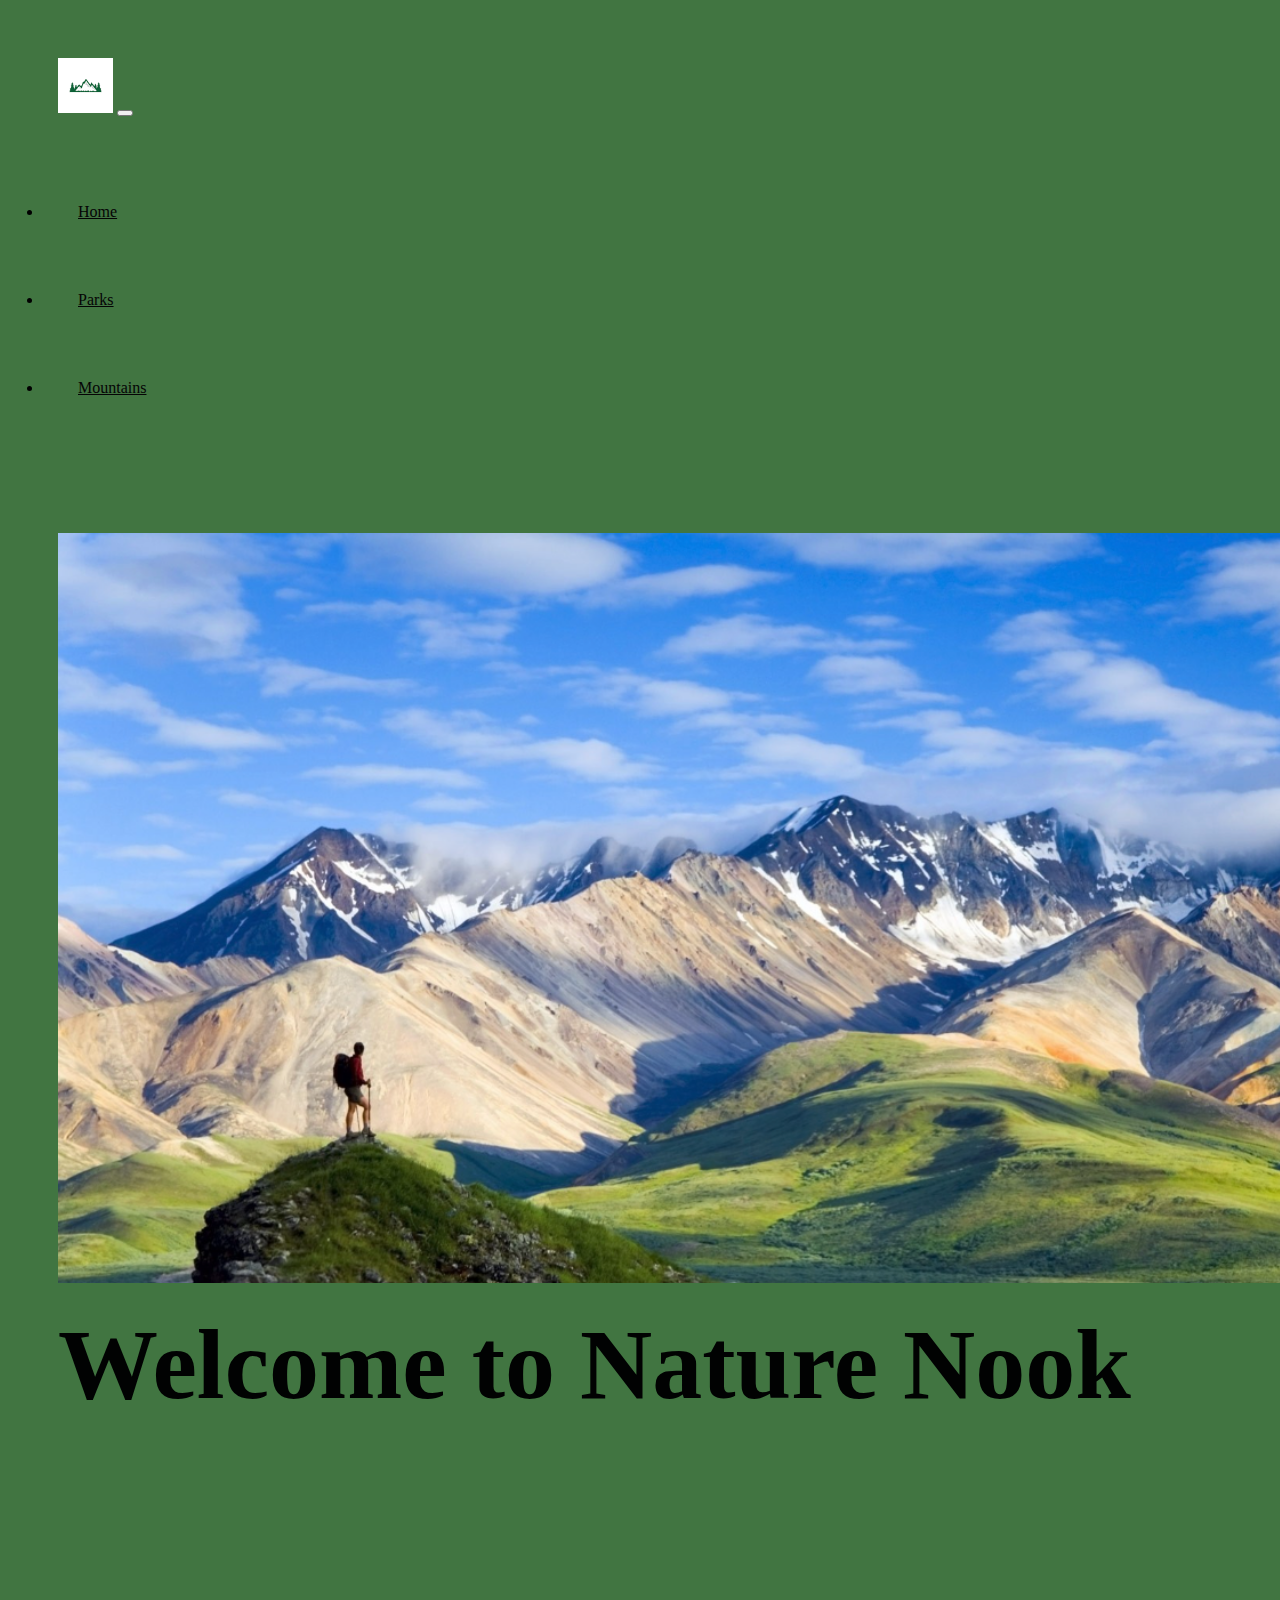
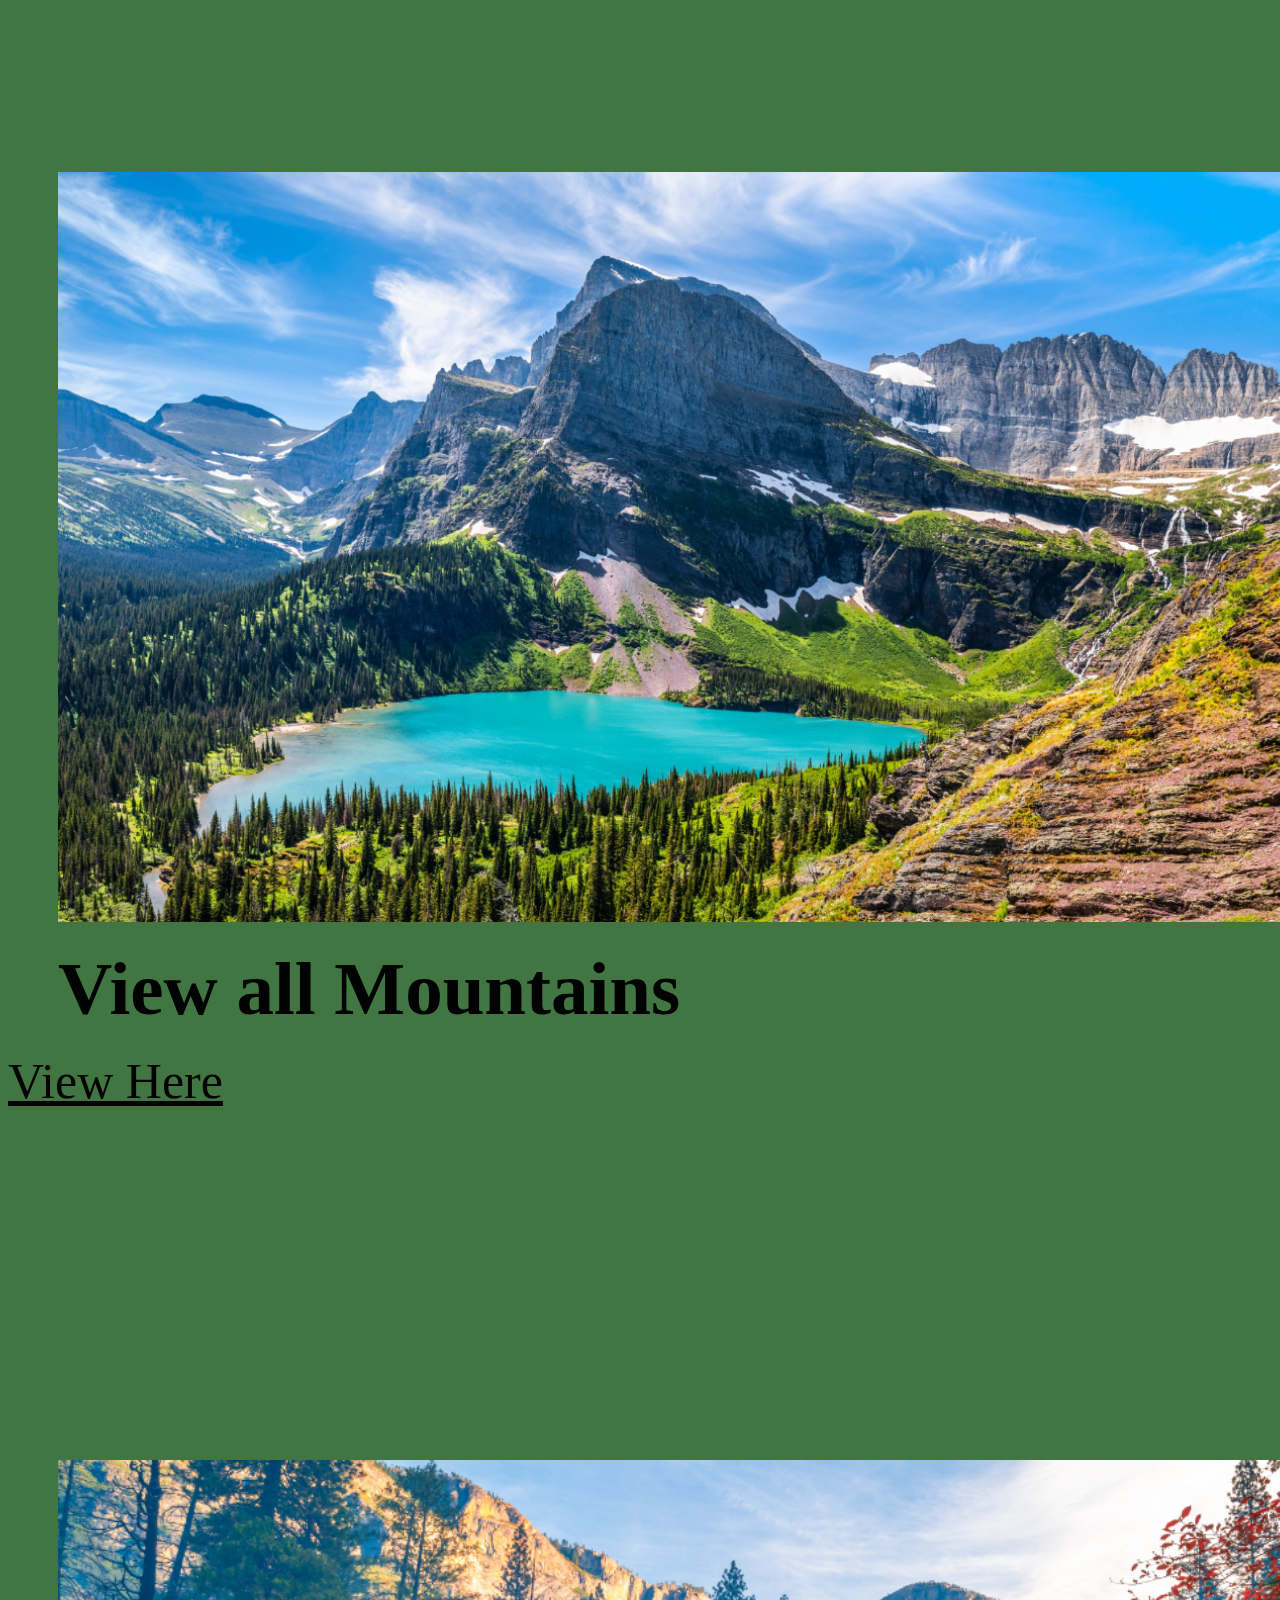
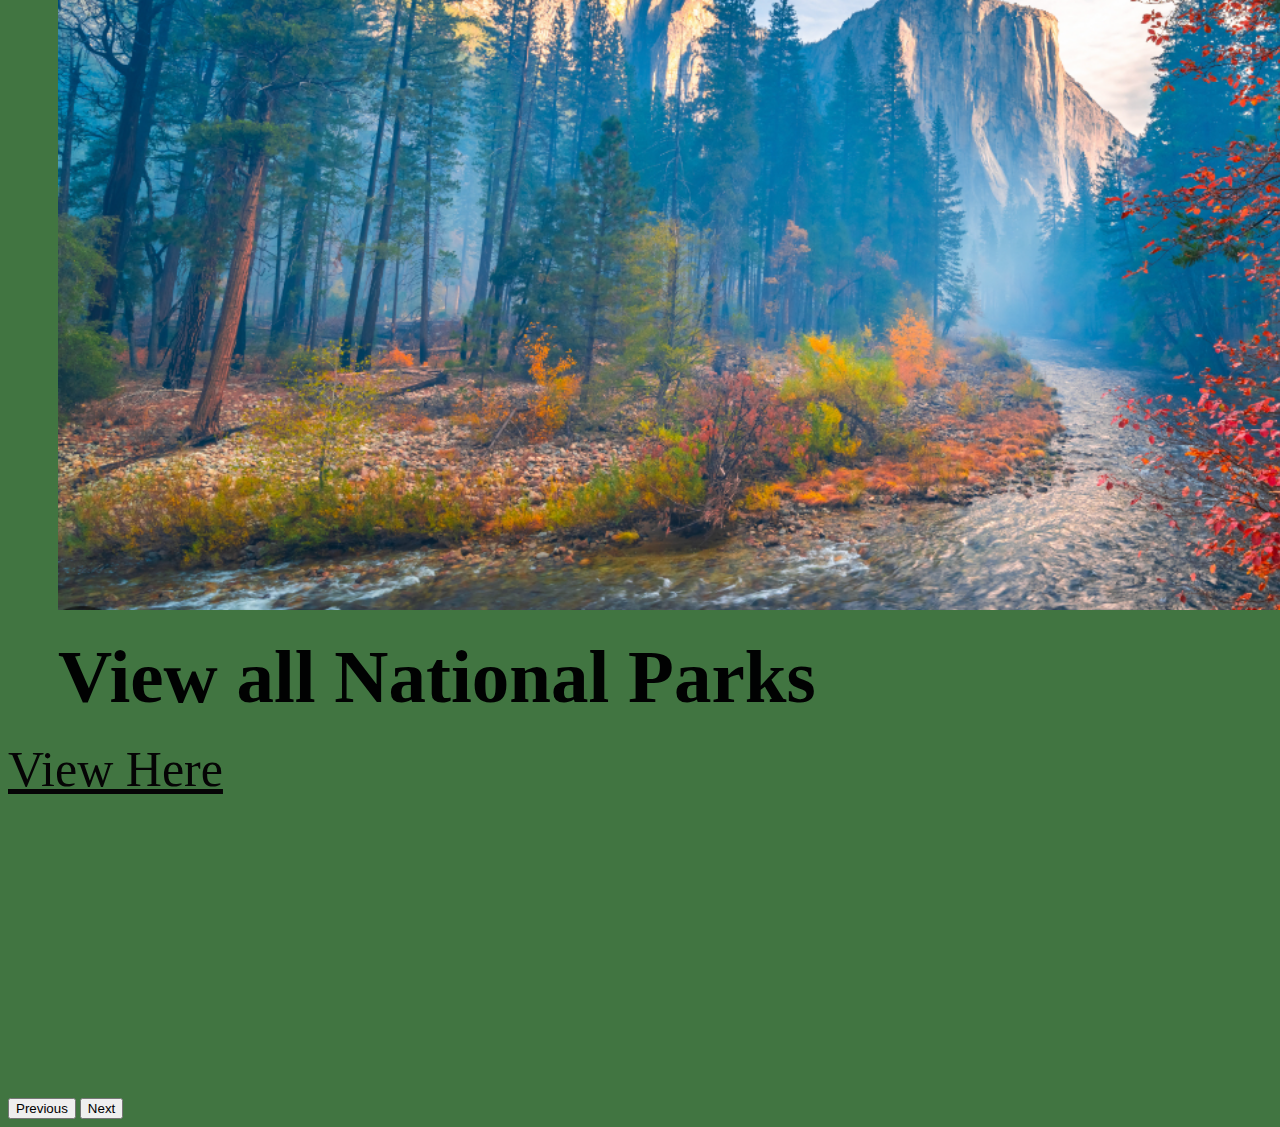
<file: index.html>
<!DOCTYPE html>
<html lang="en">

<head>
    <meta charset="UTF-8">
    <meta http-equiv="X-UA-Compatible" content="IE=edge">
    <meta name="viewport" content="width=device-width, initial-scale=1.0">
    <title>Enjoy the Outdoors</title>
  
    <link href="https://cdn.jsdelivr.net/npm/bootstrap@5.2.2/dist/css/bootstrap.min.css" rel="stylesheet"
        integrity="sha384-Zenh87qX5JnK2Jl0vWa8Ck2rdkQ2Bzep5IDxbcnCeuOxjzrPF/et3URy9Bv1WTRi" crossorigin="anonymous">
    <link href="styles/style.css" rel="stylesheet">

</head>

<body>

    <body style="background-color: rgb(65, 117, 65);">
    </body>
   
    <nav class="navbar navbar-expand-lg bg-light">
        <div class="container-fluid">
            <img src="images/logo.jpg" alt= "Logo" height="55px">
            <button class="navbar-toggler" type="button" data-bs-toggle="collapse" data-bs-target="#navbarNav"
                aria-controls="navbarNav" aria-expanded="false" aria-label="Toggle navigation">
                <span class="navbar-toggler-icon"></span>
            </button>
            <div class="collapse navbar-collapse" id="navbarNav">
                <ul class="navbar-nav">
                    <li class="nav-item">
                        <a class="nav-link active" aria-current="page" href="index.html">Home</a>
                    </li>
                    <li class="nav-item">
                        <a class="nav-link" href="park.html">Parks</a>
                    </li>
                    <li class="nav-item">
                        <a class="nav-link" href="mountains.html">Mountains</a>
                    </li>
                </ul>
                
            </div>
        </div>
    </nav>


    <div id="carouselExampleControls" class="carousel slide" data-bs-ride="carousel">
        <div class="carousel-inner">
            <div class="carousel-item active">
                <img src="images/hp1.png" class="d-block w-100" height="750" alt="Mountain">
                <div class="carousel-caption d-none d-md-block">
                    <h1>Welcome to Nature Nook</h1>
                </div>

            </div>
            <div class="carousel-item">
                <img src="images/hp2.png" class="d-block w-100" height="750" alt="Mountains">
                <div class="carousel-caption d-none d-md-block">
                    <h2>View all Mountains</h2>
                    <a class="btn btn-primary" href="mountains.html" role="button">View Here</a>
                </div>
            </div>
            <div class="carousel-item">
                <img src="images/hp3.png" class="d-block w-100" height="750" alt="National Park">
                <div class="carousel-caption d-none d-md-block">
                    <h2>View all National Parks</h2>
                    <a class="btn btn-primary" href="park.html" role="button">View Here</a>
                </div>

            </div>
        </div>
        <button class="carousel-control-prev" type="button" data-bs-target="#carouselExampleControls"
            data-bs-slide="prev">
            <span class="carousel-control-prev-icon" aria-hidden="true"></span>
            <span class="visually-hidden">Previous</span>
        </button>
        <button class="carousel-control-next" type="button" data-bs-target="#carouselExampleControls"
            data-bs-slide="next">
            <span class="carousel-control-next-icon" aria-hidden="true"></span>
            <span class="visually-hidden">Next</span>
        </button>
    </div>


    <script src="scripts/locationData.js"></script>
    <script src="scripts/mountainData.js"></script>
    <script src="scripts/nationalParkData.js"></script>
    <script src="scripts/parkTypeData.js"></script>
    <script src="https://cdn.jsdelivr.net/npm/bootstrap@5.2.2/dist/js/bootstrap.bundle.min.js"
        integrity="sha384-OERcA2EqjJCMA+/3y+gxIOqMEjwtxJY7qPCqsdltbNJuaOe923+mo//f6V8Qbsw3"
        crossorigin="anonymous"></script>
</body>

</html>
</file>
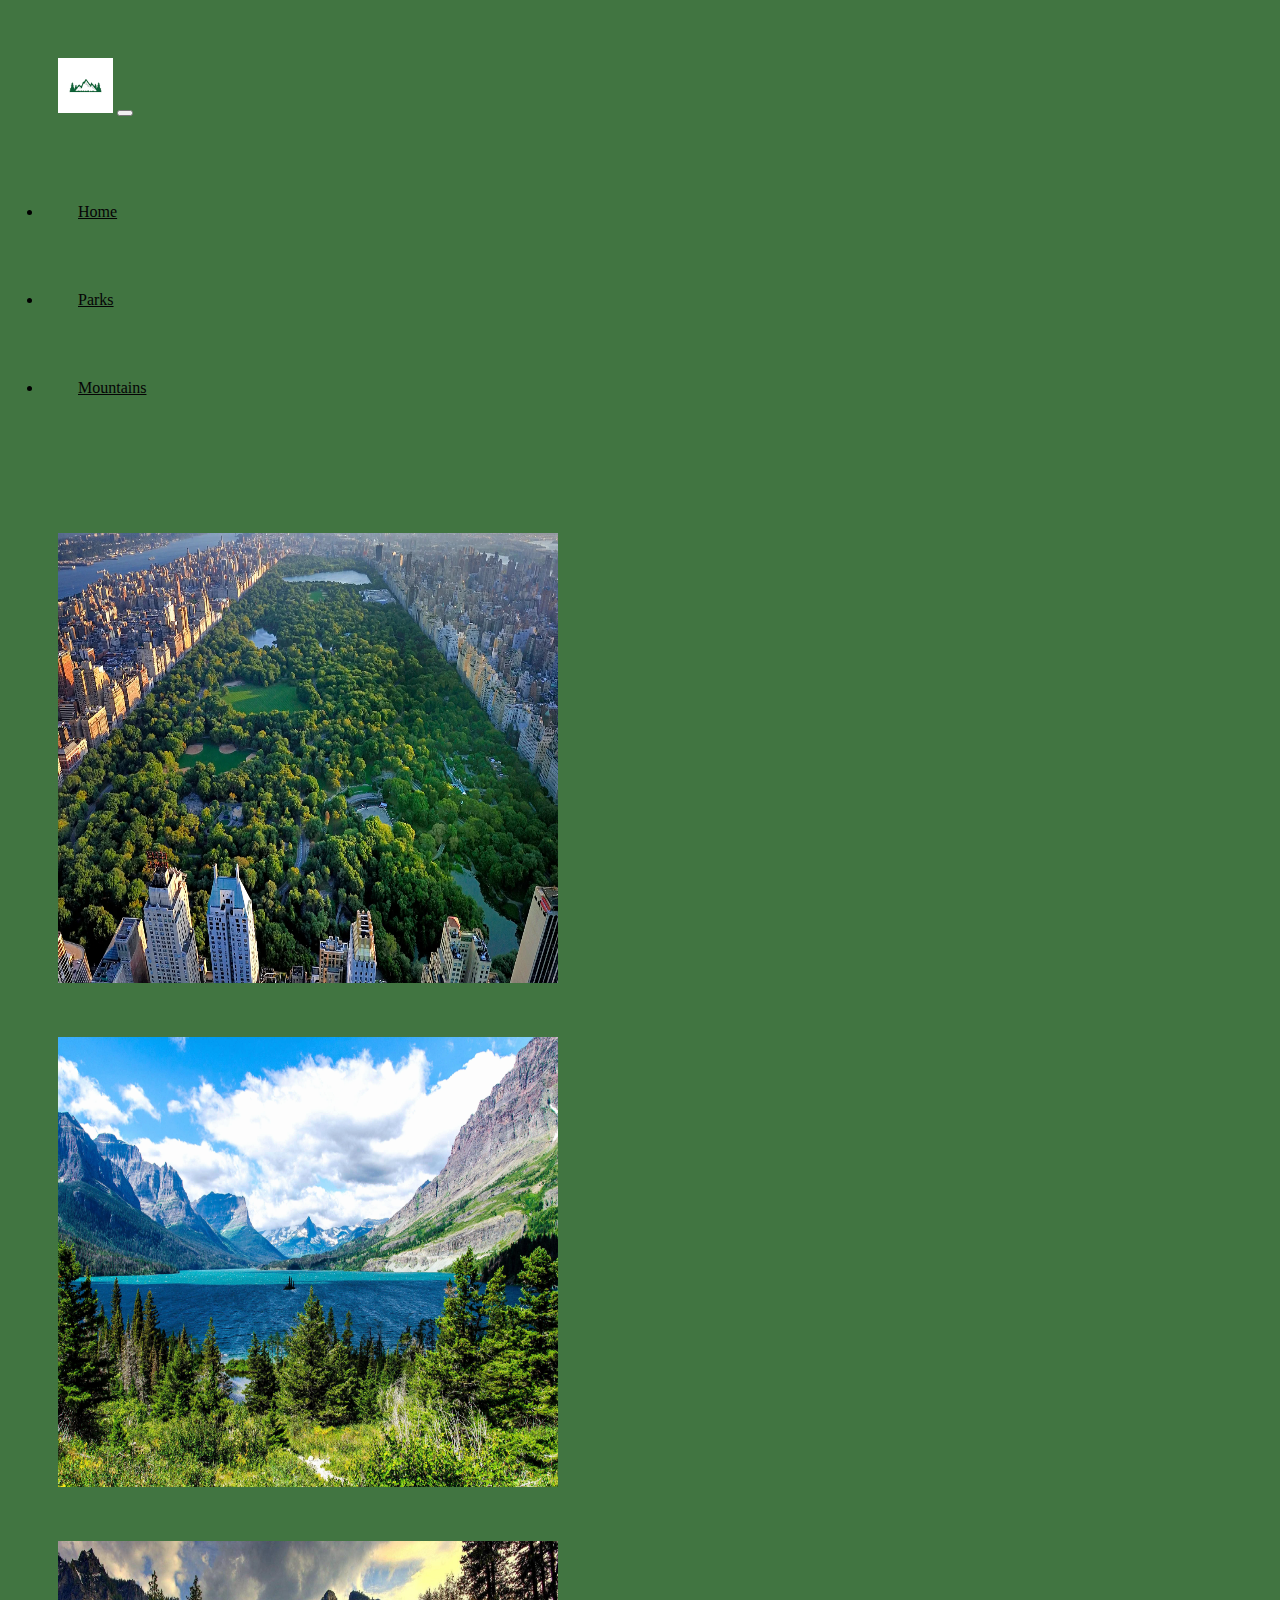
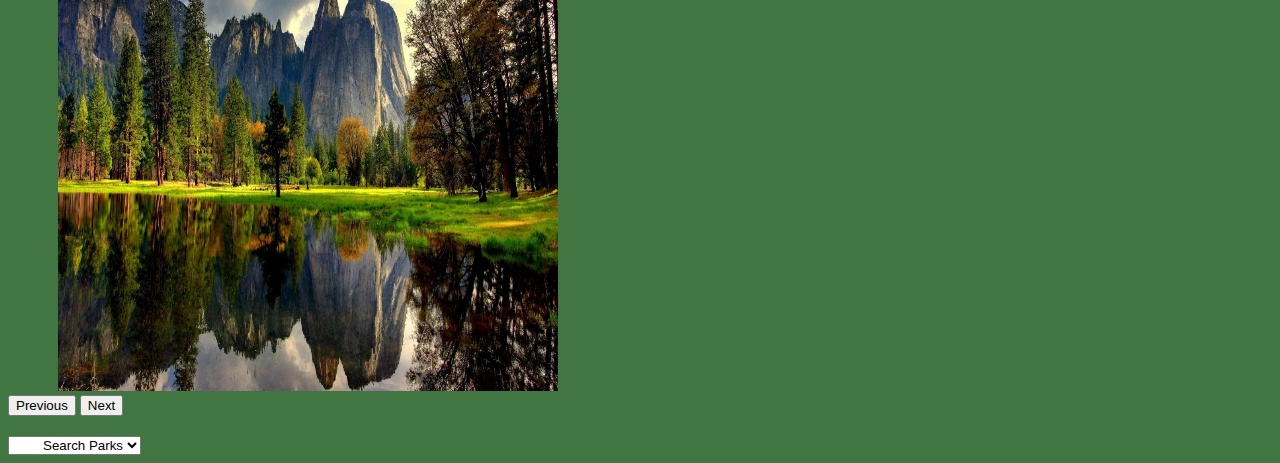
<file: park.html>
<!DOCTYPE html>
<html lang="en">

<head>
    <meta charset="UTF-8" />
    <meta http-equiv="X-UA-Compatible" content="IE=edge" />
    <meta name="viewport" content="width=device-width, initial-scale=1.0" />
    <title>Home</title>
    <link href="https://cdn.jsdelivr.net/npm/bootstrap@5.2.2/dist/css/bootstrap.min.css" rel="stylesheet"
        integrity="sha384-Zenh87qX5JnK2Jl0vWa8Ck2rdkQ2Bzep5IDxbcnCeuOxjzrPF/et3URy9Bv1WTRi" crossorigin="anonymous">
    <link rel="preconnect" href="https://fonts.googleapis.com">
    <link rel="preconnect" href="https://fonts.gstatic.com" crossorigin>
    <link
        href="https://fonts.googleapis.com/css2?family=Merriweather:ital,wght@1,700&family=Poppins:ital,wght@0,700;1,700&display=swap"
        rel="stylesheet">
    <link rel="stylesheet" href="styles/style.css">
    <link rel="icon" type="image/png" href="images/pictop.png" alt="Image" />
</head>

<body>

    <body style="background-color: rgb(65, 117, 65);">
    </body>

    <nav class="navbar navbar-expand-lg bg-light">
        <div class="container-fluid">
            <img src="images/logo.jpg" alt= "Logo" height="55px">
            <button class="navbar-toggler" type="button" data-bs-toggle="collapse"
                data-bs-target="#navbarSupportedContent" aria-controls="navbarSupportedContent" aria-expanded="false"
                aria-label="Toggle navigation">
                <span class="navbar-toggler-icon"></span>
            </button>
            <div class="collapse navbar-collapse" id="navbarSupportedContent">
                <ul class="navbar-nav me-auto mb-2 mb-lg-0">
                    <li class="nav-item">
                        <a class="nav-link active" aria-current="page" href="index.html">Home</a>
                    </li>
                    <li class="nav-item">
                        <a class="nav-link" href="nationalpark.html">Parks</a>
                    </li>
                    <li class="nav-item">
                        <a class="nav-link" href="mountains.html">Mountains</a>
                    </li>
                </ul>
                
            </div>
        </div>
    </nav>


    <div id="carouselExampleControls" class="carousel slide" data-bs-ride="carousel">
        <div class="carousel-inner">
            <div class="carousel-item active">
                <img src="images/central-park.png" class="d-block w-100" width="500" height="450" alt="Central Park">
            </div>
            <div class="carousel-item">
                <img src="images/park2.png" class="d-block w-100" width="500" height="450" alt="Park 2">
            </div>
            <div class="carousel-item">
                <img src="images/park3.png" class="d-block w-100" width="500" height="450" alt="Park 3">
            </div>
        </div>
        <button class="carousel-control-prev" type="button" data-bs-target="#carouselExampleControls"
            data-bs-slide="prev">
            <span class="carousel-control-prev-icon" aria-hidden="true"></span>
            <span class="visually-hidden">Previous</span>
        </button>
        <button class="carousel-control-next" type="button" data-bs-target="#carouselExampleControls"
            data-bs-slide="next">
            <span class="carousel-control-next-icon" aria-hidden="true"></span>
            <span class="visually-hidden">Next</span>
        </button>
    </div>


    <div id="selectOptions">

        <select id="searchFilter" class="form-select text-bg-light opacity-75 mb-3">
            <option id="default">Search Parks </option>
            <option id="location">Location</option>
            <option id="parkType">Park Type</option>
            <option id="nationalPark">All</option>
        </select>

        <select id="searchByLocation" class="form-select text-bg-light opacity-75 mb-3"></select>

        <select id="searchByParkType" class="form-select text-bg-light opacity-75 mb-3"></select>

        <select id="searchByNationalPark" class="form-select text-bg-light opacity-75 mb-3"></select>


    </div>
    <div id="parksDescription" class="card" style="width: 35rem; height: 12rem;background-color: rgb(65, 117, 65);">
    </div>



    </div>



    
    <script src="scripts/nationalParkData.js"></script>
    <script src="https://cdn.jsdelivr.net/npm/bootstrap@5.2.2/dist/js/bootstrap.bundle.min.js"
        integrity="sha384-OERcA2EqjJCMA+/3y+gxIOqMEjwtxJY7qPCqsdltbNJuaOe923+mo//f6V8Qbsw3"
        crossorigin="anonymous"></script>

</body>

</html>
</file>
<file: styles/style.css>
div.container-fluid {
    background-color: rgb(65, 117, 65);
}

h1 {
    padding-left: 50px;
    margin-top: 20px;
    margin-bottom: 20px;
}

h2 {
    padding-left: 50px;
    margin-top: 20px;
    margin-bottom: 20px;
}

p {
    padding-left: 50px;
    margin-top: 30px;
    margin-bottom: 30px;
    font-size: 20px;
}

img {
    padding-left: 50px;
    margin-top: 50px;
}

iframe {
    padding-left: 50px;
    margin-top: 50px;
}
.carousel-item:active {
    margin: 3%;
    position: relative;


}


.hero-txt {
    top: 17px;
    left: 30px;
    text-align: center;

}

.carousel-caption {
    margin-bottom: 300px;
    font-size: 50px;
    color: #010202;

}

a:link {
    color: #050405;
}

a:hover {
    background-color: rgb(28, 175, 121);
}

 ul {
    padding: 35px;
    font-size: 16px;
}

li {
    padding: 35px;
    font-size: 16px;
}

#selectOptions {
    padding-top: 20px;
}

/* Park */ 
#parksDescription.card {
padding-right: 30px;
padding: 20px;
}

/* Mountain */
.col {
    padding-left: 50px;
    padding-bottom: 30px;
}

.mb-3 {
    padding-left: 30px;
}

.mb-3-form {
    padding-left: 30px;
}

#contactBtn {
    margin-top: 30px;
    margin-left: 30px;
}
</file>
